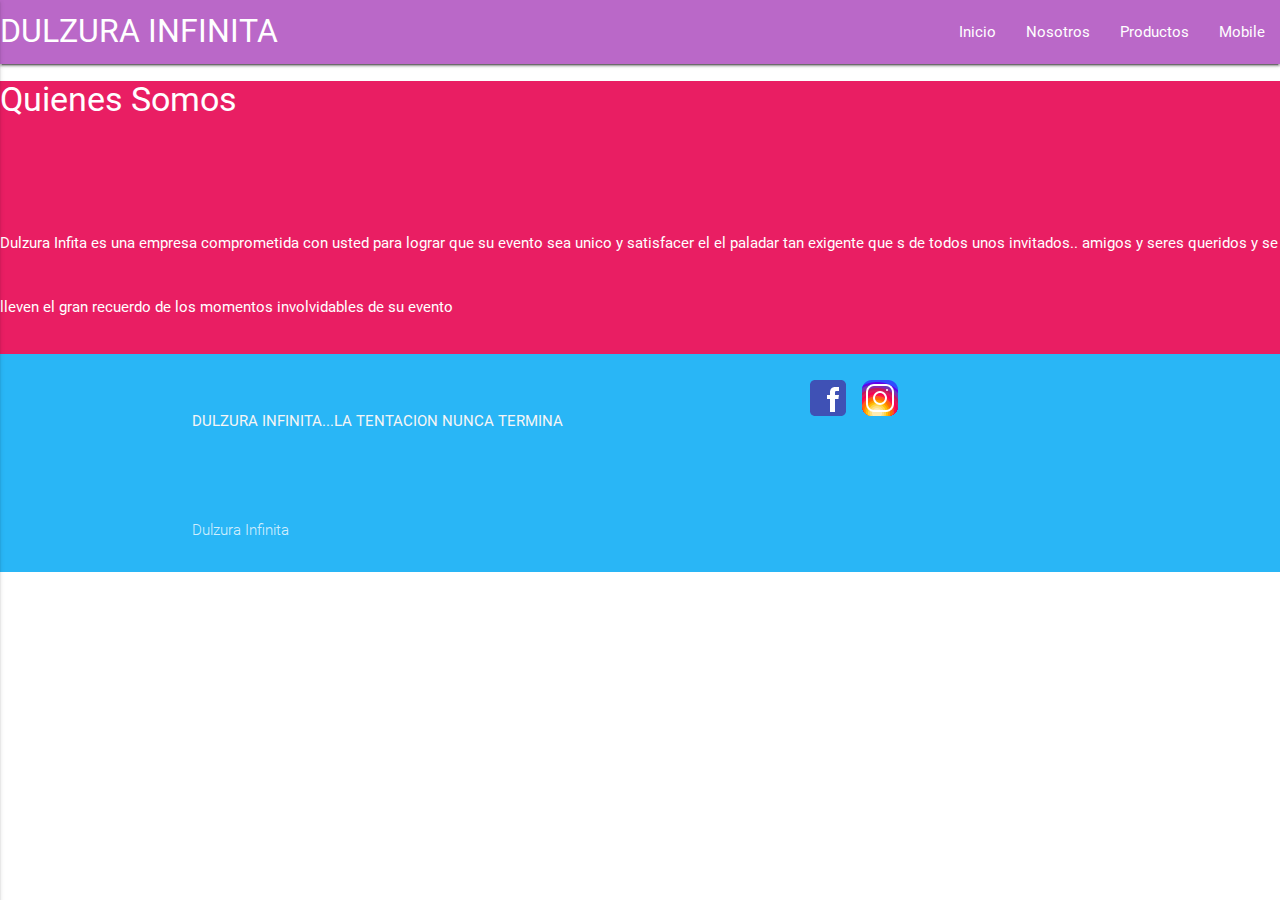
<file: Nosotros.html>
<!DOCTYPE html>
  <html>
    <head>
      <!--Import Google Icon Font-->
      <link href="http://fonts.googleapis.com/icon?family=Material+Icons" rel="stylesheet">
      <!--Import materialize.css-->
      <link type="text/css" rel="stylesheet" href="css/materialize.min.css"  media="screen,projection"/>
        
      <!--Let browser know website is optimized for mobile-->
      <meta name="viewport" content="width=device-width, initial-scale=1.0"/>
      <!--Import jQuery before materialize.js-->
      <script type="text/javascript" src="js/jquery.min.js"></script>
      <script type="text/javascript" src="js/materialize.min.js"></script>
      <script>
        $( document ).ready(function(){
          $(".button-collapse").sideNav();
           $('.slider').slider();
           })
      </script>
      </head>
      <body>

      <nav>
      <nav class="purple lighten-2">
    <div class="nav-wrapper"> 
      <a href="#!" class="brand-logo">DULZURA INFINITA</a>
      <a href="#" data-activates="mobile-demo" class="button-collapse"><i class="material-icons">menu</i></a>
      <ul class="right hide-on-med-and-down">
        <li><a href="Inicio.html">Inicio</a></li>
        <li><a href="Nosotros.html">Nosotros</a></li>
        <li><a href="Productos.html">Productos</a></li>
        <li><a href="mobile.html">Mobile</a></li>
      </ul>
      <ul class="side-nav" id="mobile-demo">
        <li><a href="Inicio.html">Inicio</a></li>
        <li><a href="Nosotros.html">Nosotros</a></li>
        <li><a href="Productos.html">Productos</a></li>
        <li><a href="mobile.html">Mobile</a></li>
      </ul>
    </div>
  </nav>
              

         <div class="pink">
         <h4>Quienes Somos</h4>
         <br>
         <p>Dulzura Infita es una empresa comprometida con usted para lograr que su evento sea unico y satisfacer el el paladar tan exigente que s de todos unos invitados.. amigos y seres queridos y se lleven el gran recuerdo de los momentos involvidables de su evento</p>



          <footer class="light-blue lighten-1 page-footer">
          <div class="container">
            <div class="row">
              <div class="col l6 s12">
                <p class="grey-text text-lighten-4">DULZURA INFINITA...LA TENTACION NUNCA TERMINA</p>
              </div>
              <div class="col l4 offset-l2 s12"> 
                <!-- Facebook icon by Icons8 --> <a href="https://www.facebook.com/"> <img class="icon icons8-Facebook" width="48" height="48" src="[data-uri]">

                <a href="https://www.instagram.com/"><img class="icon icons8-Instagram" width="48" height="48" src="[data-uri]">
              </div>
            </div>
          </div>
          <div class="light-blue lighten-1 footer-copyright">
            <div class="container">
             Dulzura Infinita
             </div>
          </div>
        </footer>
            
        
        
       

    </body>
  </html>
</file>
